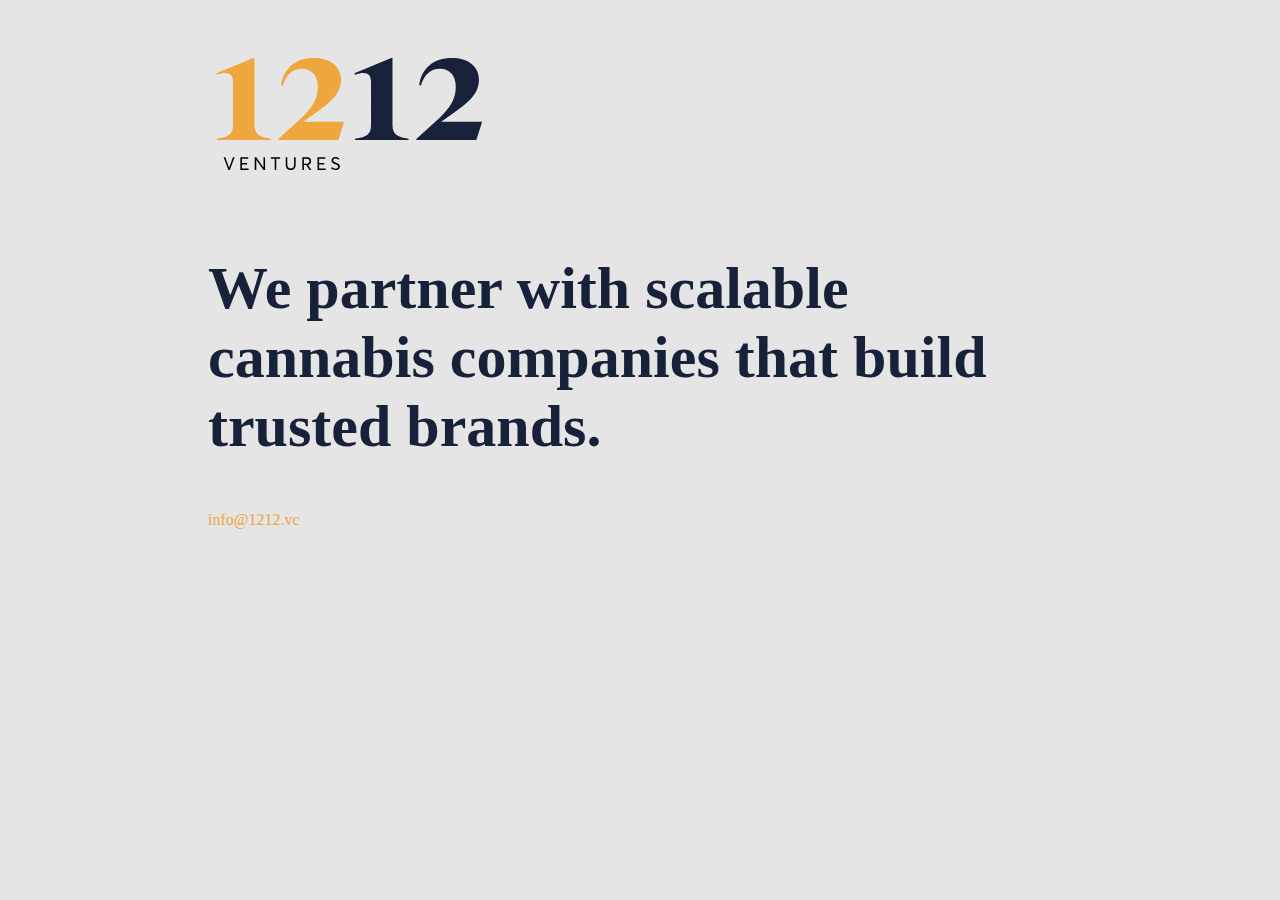
<file: 1212.html>
<!DOCTYPE html>
<html>
<head><link rel="stylesheet" href="css/styles.css"></head>
<body>

<section class="container">
	<img src="images/1212.svg" alt="1212 Ventures Logo" width="282" height="192">
	<h2 class="h2">We partner with scalable cannabis companies that build trusted brands.</h2>
	<p>info@1212.vc</p>
	
</section>


</body>
</html>
</file>
<file: css/styles.css>
h2 {
	font-size: 60px;
	color: #17213A;
}

body {
	max-width:1200px;
	background: #E5E5E5;
}

.container {
	margin: auto;
	max-width:800px;	
}

p {
	color: #EFA73D;
}
</file>
